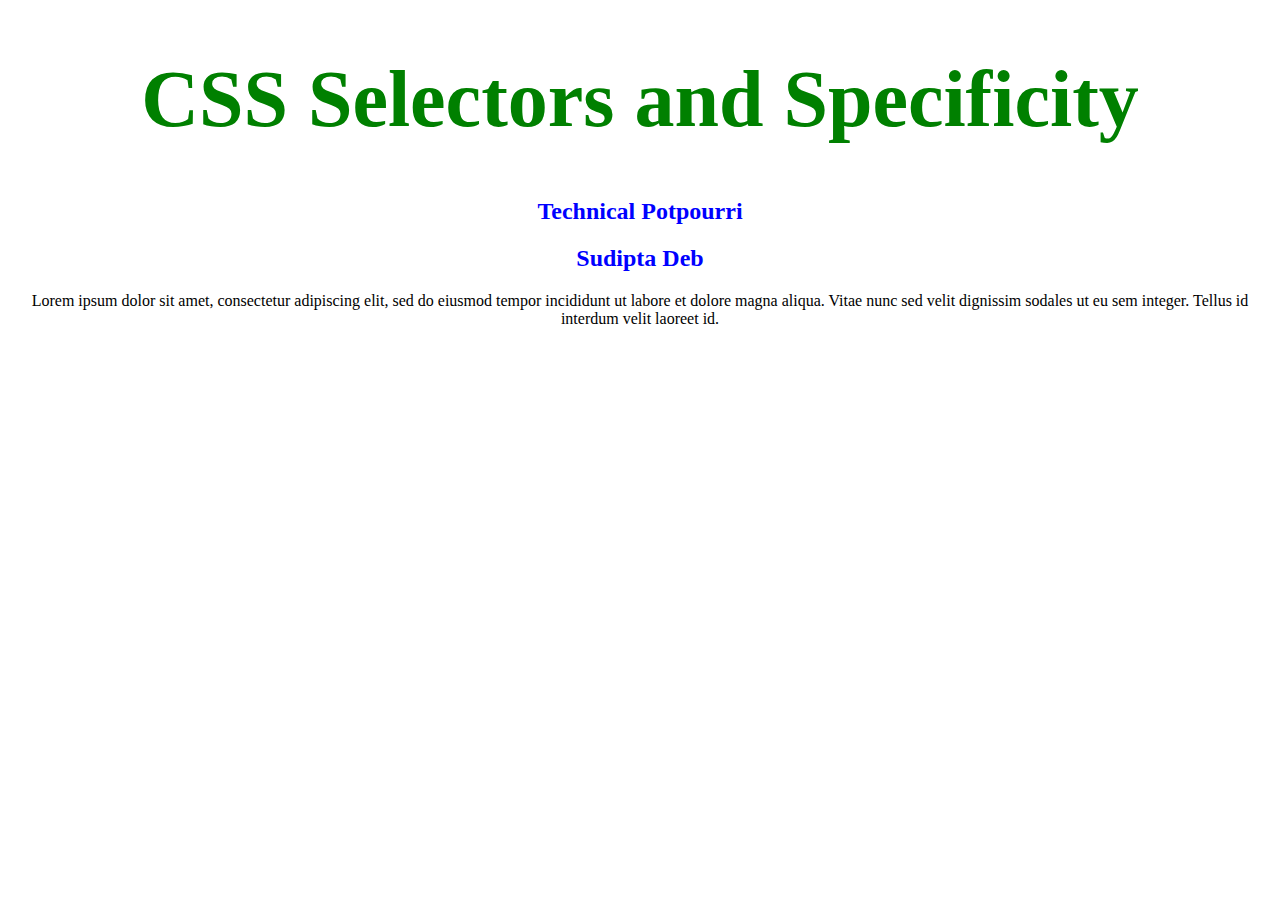
<file: Lesson2/index.html>
<!DOCTYPE html>
<html>
<head>
    <style>
        /* ID Selector */
        #helloWorld {
            color: green;
            text-align: center;
            font-size: 5em;
        }

        /* Class Selector */
        .heading{
            color: blue;
            text-align: center;
        }

        /* Type Selector */
        p {
            color: black;
            text-align: center;
        }
    </style>
</head>
<body>
    <h1 id="helloWorld">CSS Selectors and Specificity </h1>
    <h2 class="heading">Technical Potpourri</h2>
    <h2 class="heading">Sudipta Deb</h2>

    <p>Lorem ipsum dolor sit amet, consectetur adipiscing elit, sed do eiusmod tempor incididunt ut labore et dolore magna aliqua. 
    Vitae nunc sed velit dignissim sodales ut eu sem integer. Tellus id interdum velit laoreet id. </p>
</body>
</html>
</file>
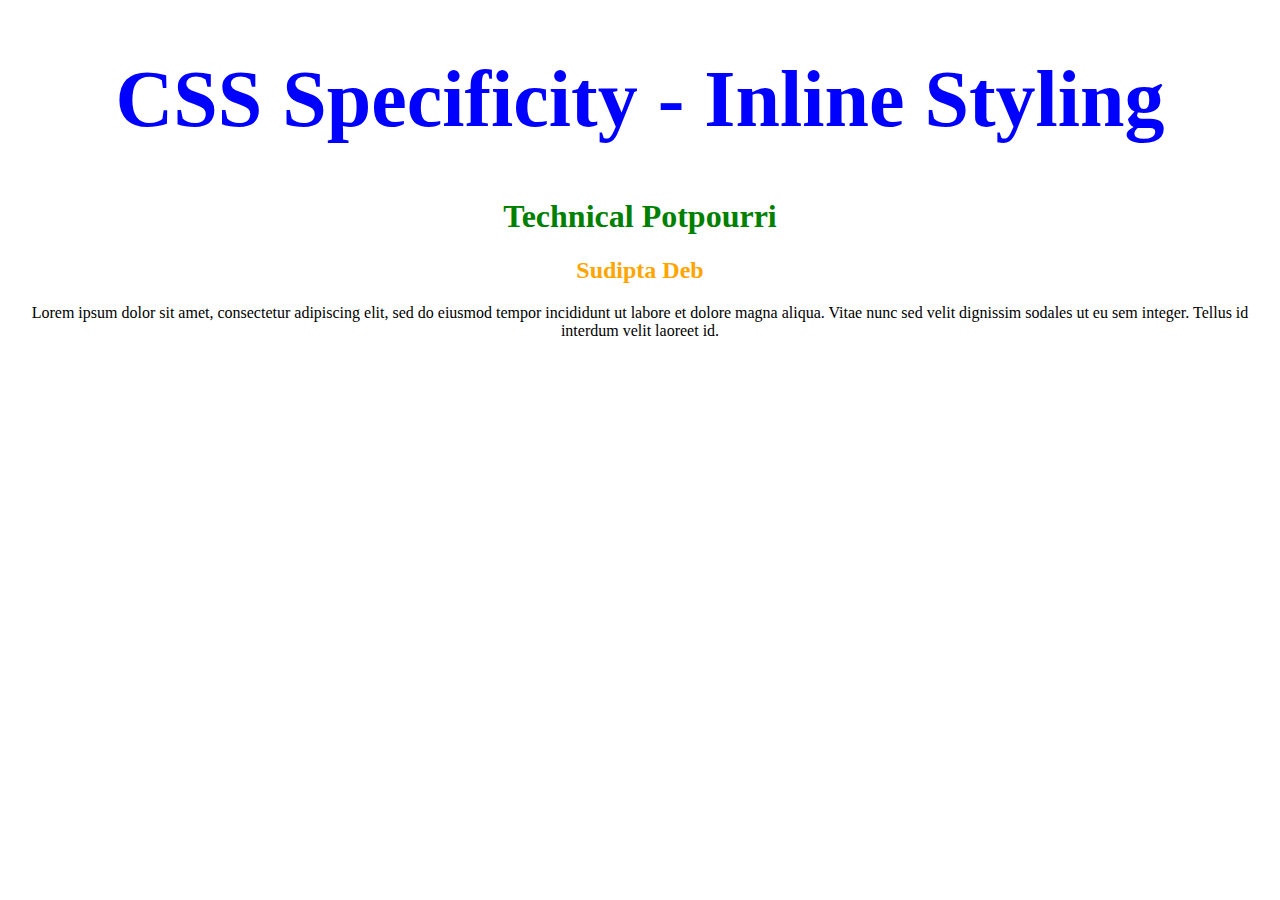
<file: Lesson2/CSSSpecificity.html>
<!DOCTYPE html>
<html>
<head>
    <style>
        /* ID Selector */
        /* CSS Specificity: 0-1-0-0 */
        #helloWorld {
            color: green;
            text-align: center;
        }

        /* Class Selector */
        /* CSS Specificity: 0-0-1-0 */
        .heading{
            color: orange;
            text-align: center;
        }

        /* Type Selector */
        /* CSS Specificity: 0-0-0-1 */
        p {
            color: black;
            text-align: center;
        }
    </style>
</head>
<body>
    <!-- CSS Specificity: 1-0-0-0 -->
    <h1 style="color: blue; text-align: center; font-size: 5em;">CSS Specificity - Inline Styling</h1>

    <h1 id="helloWorld">Technical Potpourri</h1>
    <h2 class="heading">Sudipta Deb</h2>

    <p>Lorem ipsum dolor sit amet, consectetur adipiscing elit, sed do eiusmod tempor incididunt ut labore et dolore magna aliqua. 
        Vitae nunc sed velit dignissim sodales ut eu sem integer. Tellus id interdum velit laoreet id. </p>
</body>
</html>
</file>
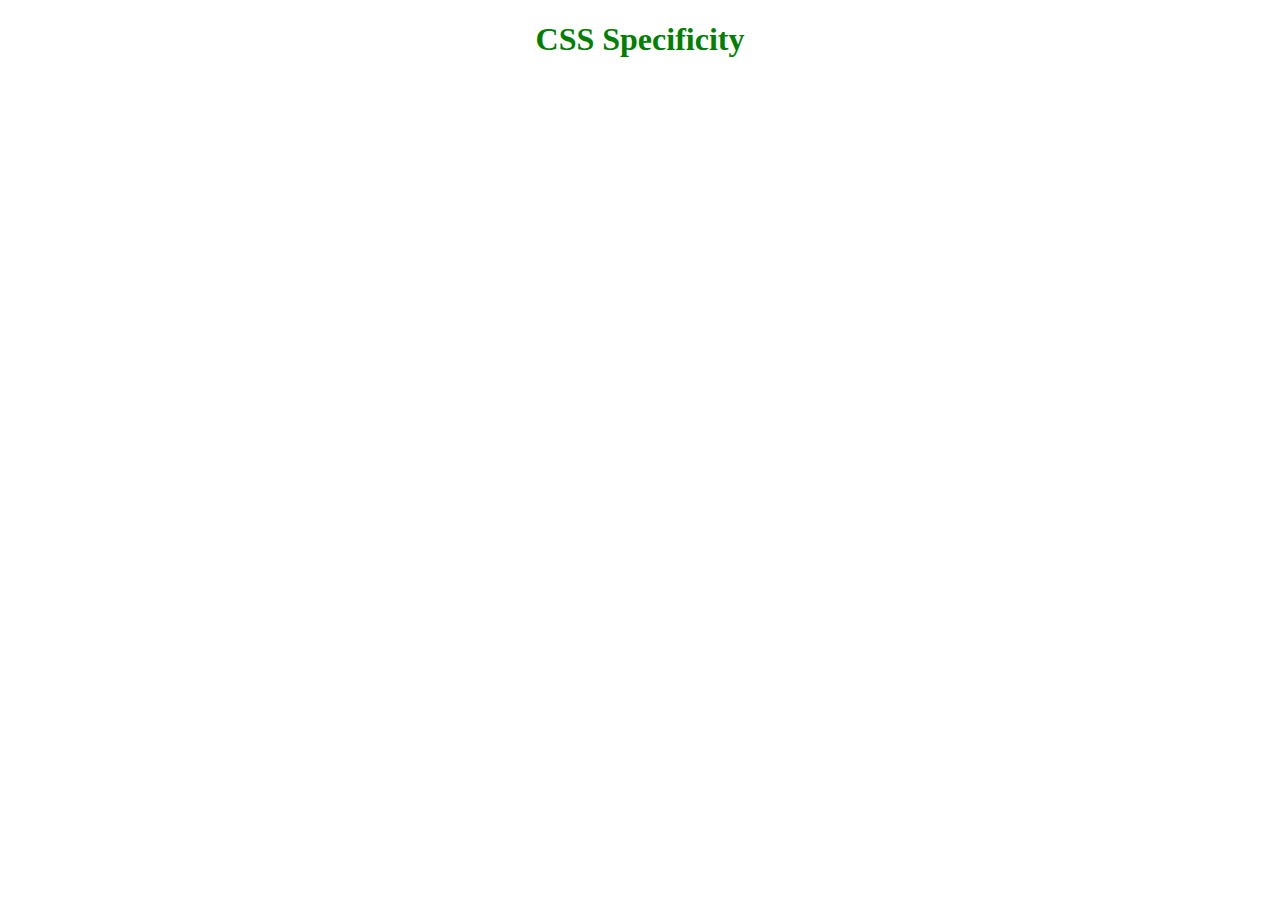
<file: Lesson2/IDSelectors.html>
<!DOCTYPE html>
<html>
<head>
    <style>
        /* ID Selector */
        /* CSS Specificity: 0-1-0-0 */
        #helloWorld {
            color: green;
            text-align: center;
        }

        /* Class Selector */
        /* CSS Specificity: 0-0-1-0 */
        .heading{
            color: orange;
            text-align: center;
        }
    </style>
</head>
<body>
    <h1 id="helloWorld" class="heading">CSS Specificity</h1>
</body>
</html>
</file>
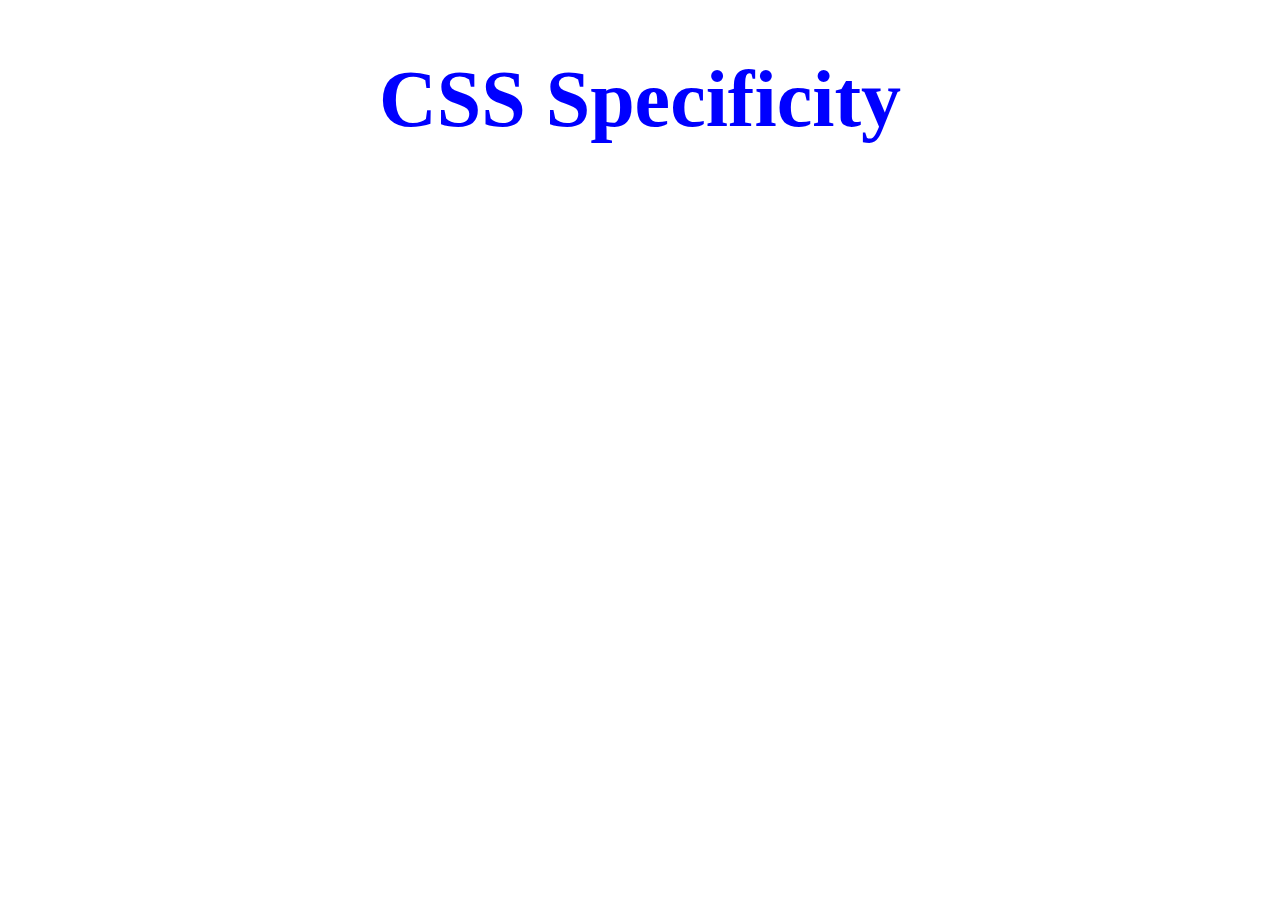
<file: Lesson2/InlineSelectors.html>
<!DOCTYPE html>
<html>
<head>
    <style>
        /* ID Selector */
        /* CSS Specificity: 0-1-0-0 */
        #helloWorld {
            color: green;
            text-align: center;
        }

        /* Class Selector */
        /* CSS Specificity: 0-0-1-0 */
        .heading{
            color: orange;
            text-align: center;
        }
    </style>
</head>
<body>
    <!-- CSS Specificity: 1-0-0-0 -->
    <h1 id="helloWorld" class="heading" style="color: blue; text-align: center; font-size: 5em;">CSS Specificity</h1>
</body>
</html>
</file>
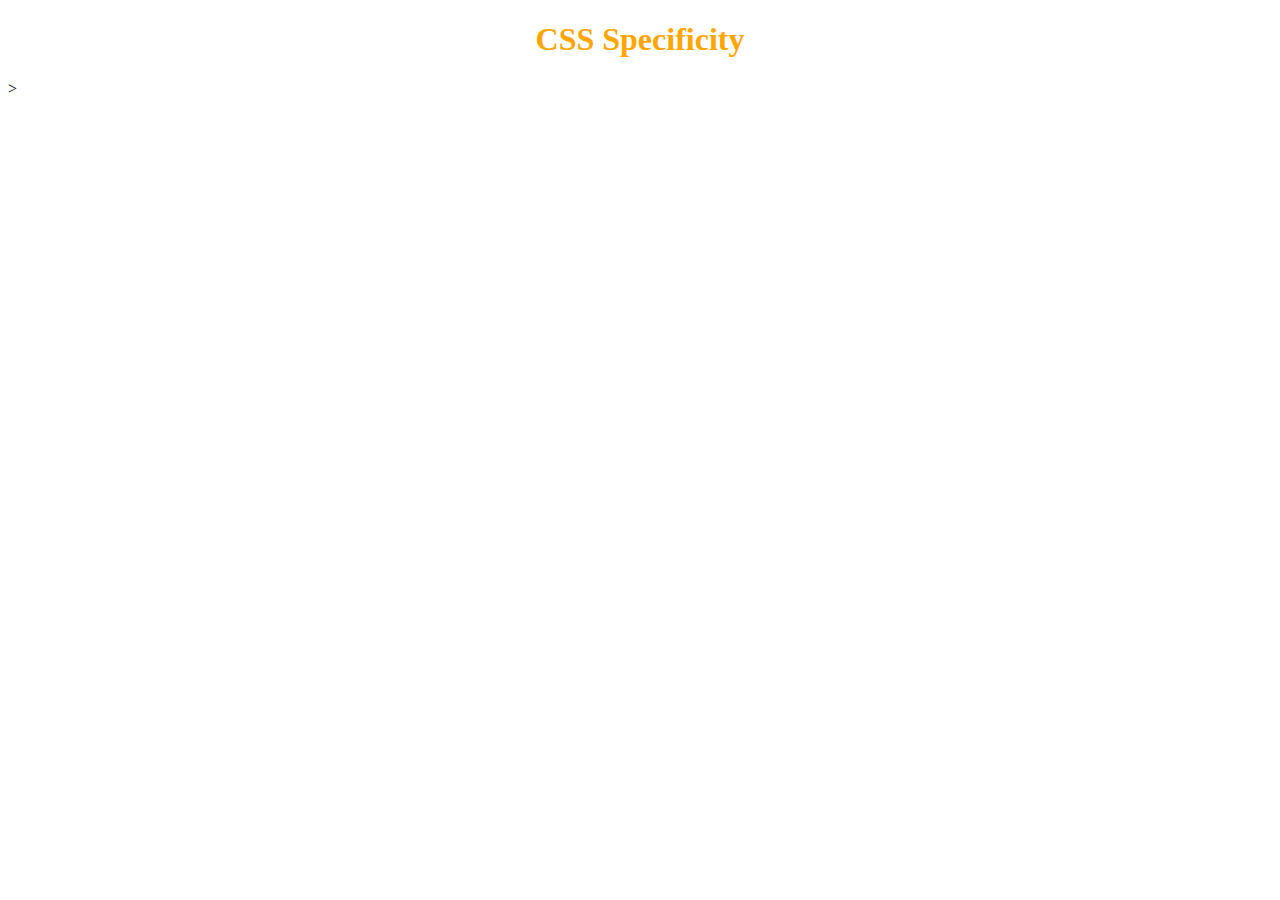
<file: Lesson2/MultipleSelectors.html>
<!DOCTYPE html>
<html>
<head>
    <style>
        /* Class Selector */
        /* CSS Specificity: 0-0-1-0 */
        .heading{
            color: orange;
            text-align: center;
        }

        /* Type Selector */
        /* CSS Specificity: 0-0-0-3 */
        body > div > h1 {
            color: green;
            text-align: center;
        }
    </style>
</head>
<body>
    <div>
        <h1 class="heading">CSS Specificity</h1>
    </div>>
</body>
</html>
</file>
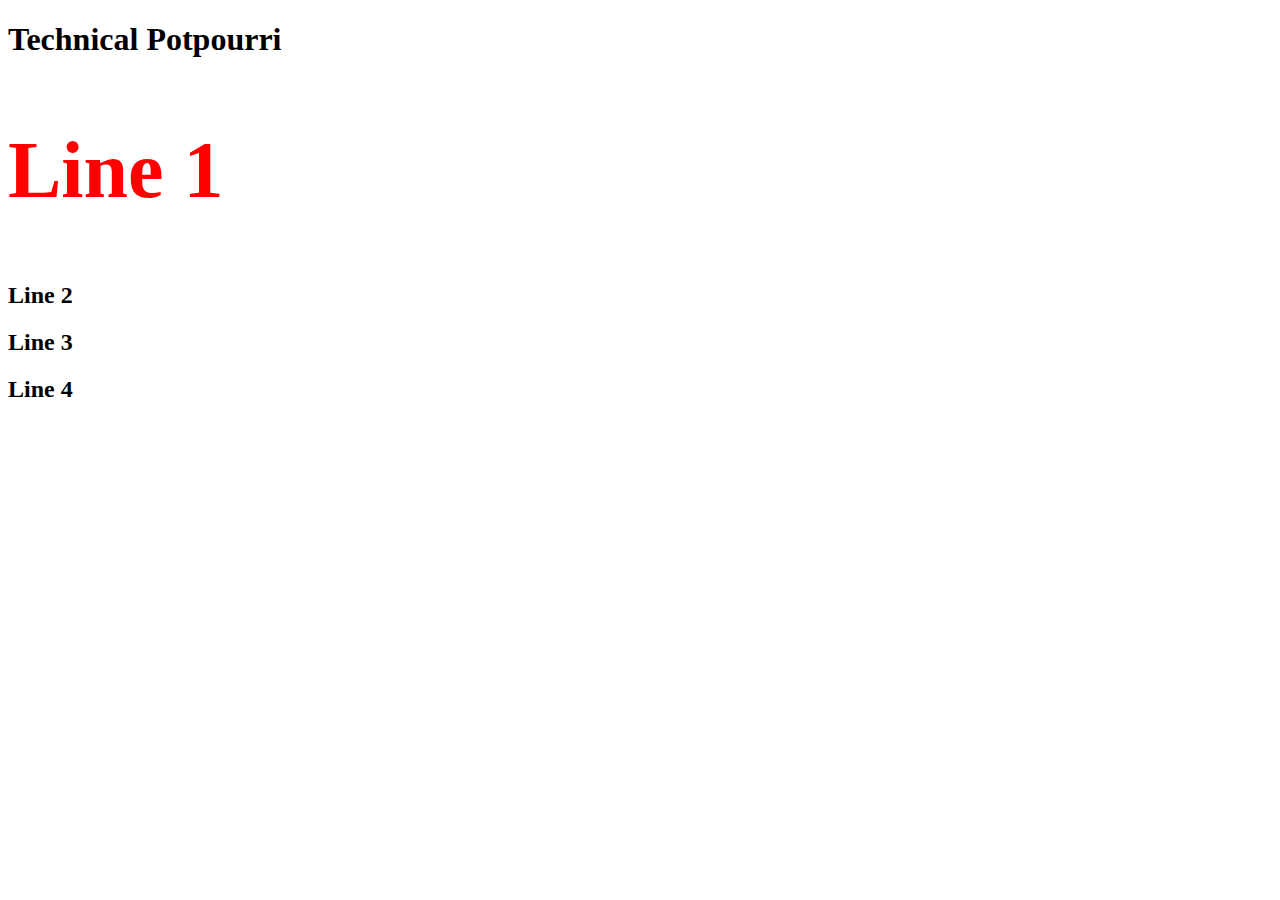
<file: Lesson3/AdjacentSiblingSelector.html>
<!DOCTYPE html>
<html>
<head>
    <style>
        h1 + h2 {
            color: red;
            font-size: 5em;
        }
    </style>
</head>
<body>
    <h1>Technical Potpourri</h1>
    <h2>Line 1</h2>
    <h2>Line 2</h2>
    <h2>Line 3</h2>
    <h2>Line 4</h2>
</body>
</html>
</file>
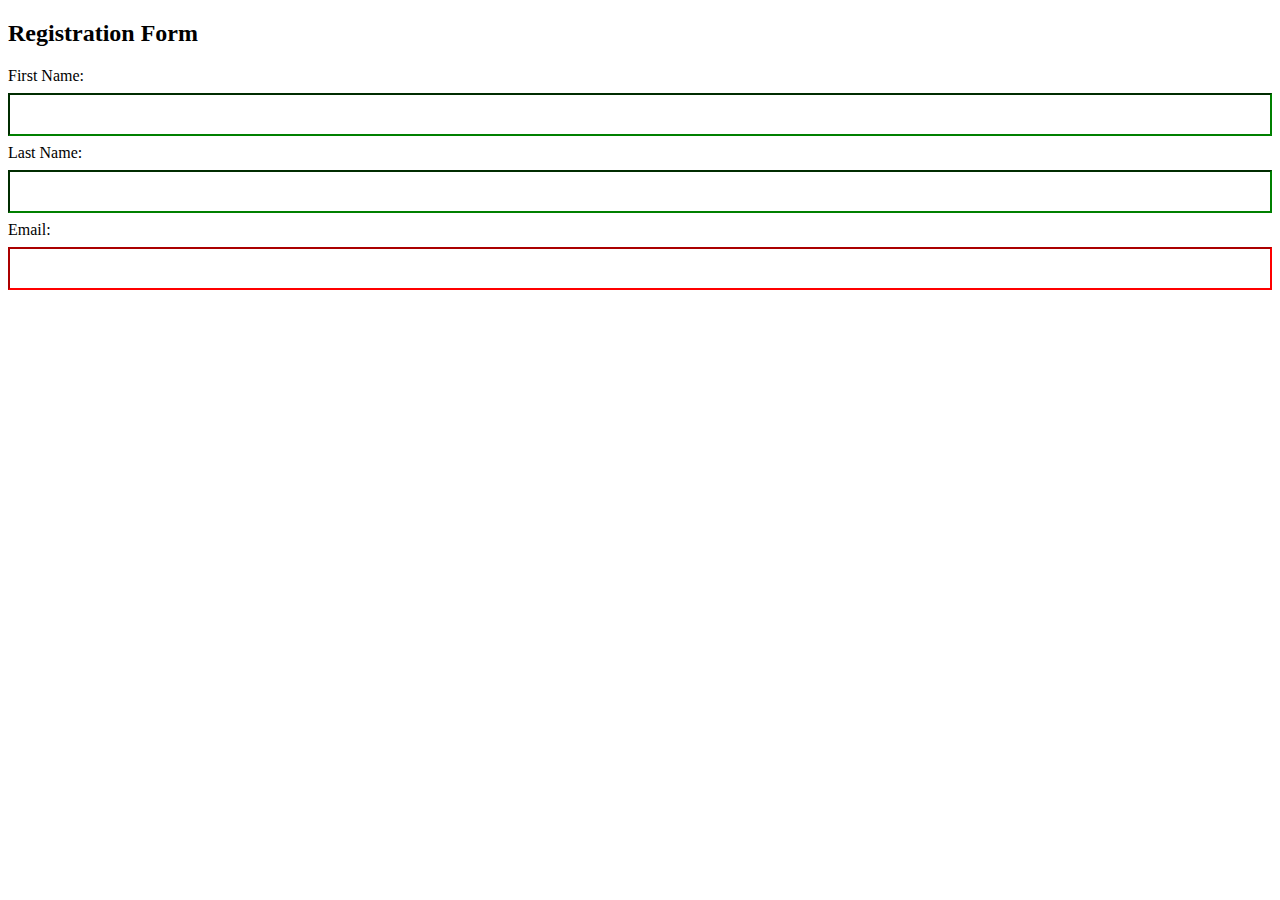
<file: Lesson3/AttributeSelector.html>
<!DOCTYPE html>
<html>
<head>
    <style>
        input[type='text'] {
            width: 100%;
            padding: 12px 20px;
            margin: 8px 0;
            box-sizing: border-box;
            border-color: green;
        }
        input[type='email'] {
            width: 100%;
            padding: 12px 20px;
            margin: 8px 0;
            box-sizing: border-box;
            border-color: red;
        }
    </style>
</head>
<body>
    <div>
        <h2>Registration Form</h2>
        First Name: <input type="text"/><br/>
        Last Name: <input type="text"/><br/>
        Email: <input type="email"/><br/>
    </div>
</body>
</html>
</file>
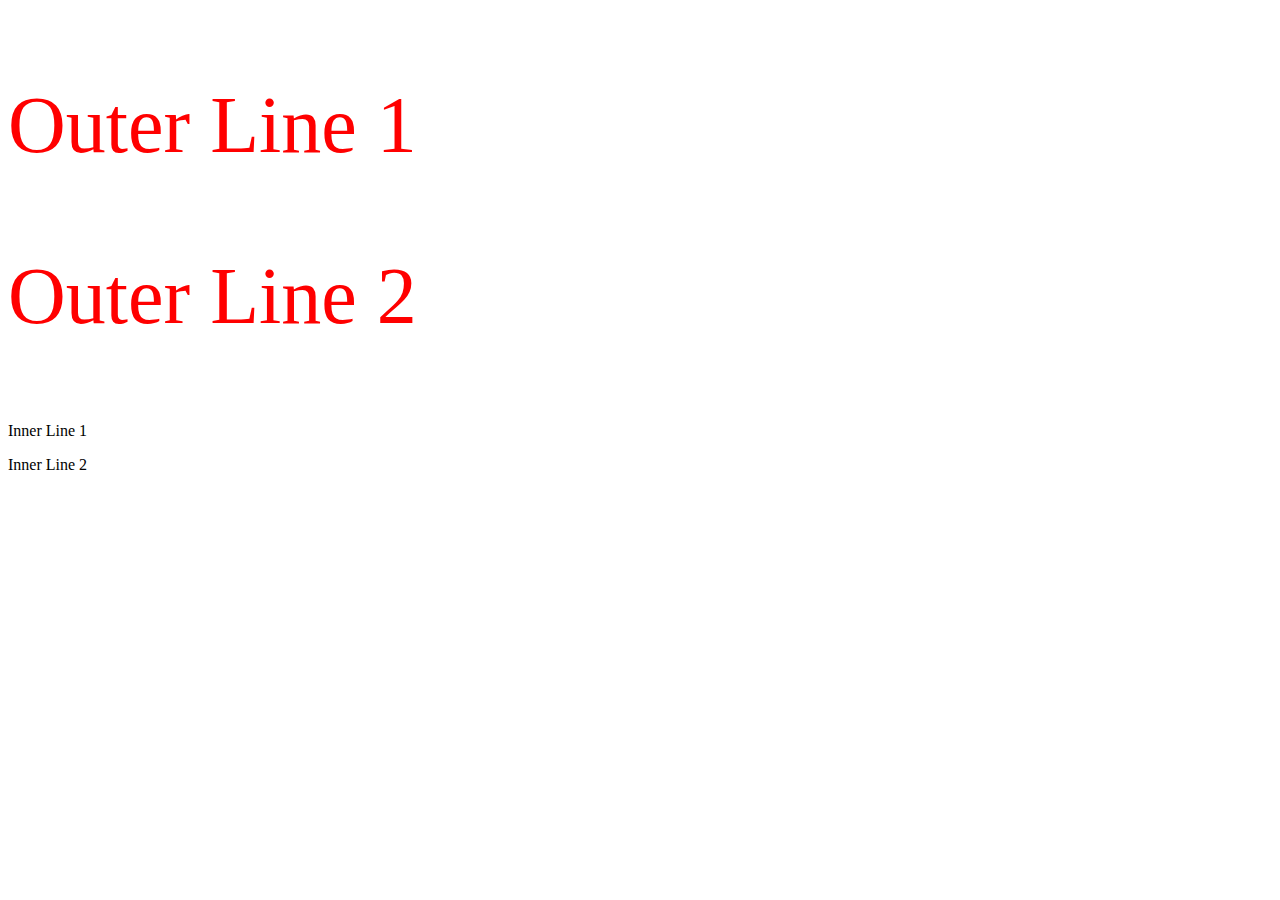
<file: Lesson3/ChildSelector.html>
<!DOCTYPE html>
<html>
<head>
    <style>
        .outer > p {
            color: red;
            font-size: 5em;
        }
    </style>
</head>
<body>
    <div class="outer">
        <p>Outer Line 1</p>
        <p>Outer Line 2</p>
        <div class="inner">
            <p>Inner Line 1</p>
            <p>Inner Line 2</p>
        </div>
    </div>

</body>
</html>
</file>
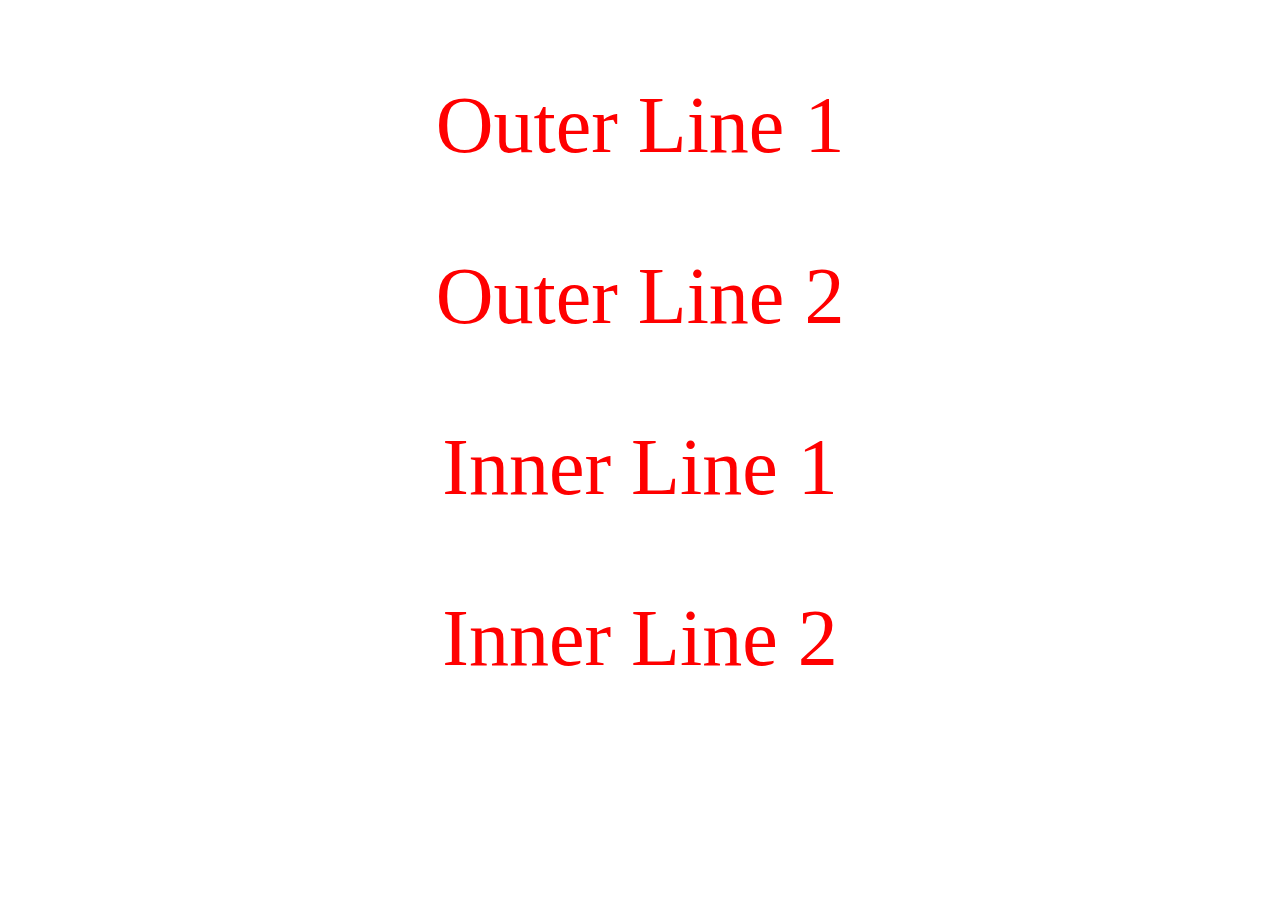
<file: Lesson3/DescendantSelector.html>
<!DOCTYPE html>
<html>
  <head>
    <style>
      .outer p {
        color: red;
        font-size: 5em;
        text-align: center;
      }
    </style>
  </head>
  <body>
    <div class="outer">
      <p>Outer Line 1</p>
      <p>Outer Line 2</p>
      <div class="inner">
        <p>Inner Line 1</p>
        <p>Inner Line 2</p>
      </div>
    </div>
  </body>
</html>
</file>
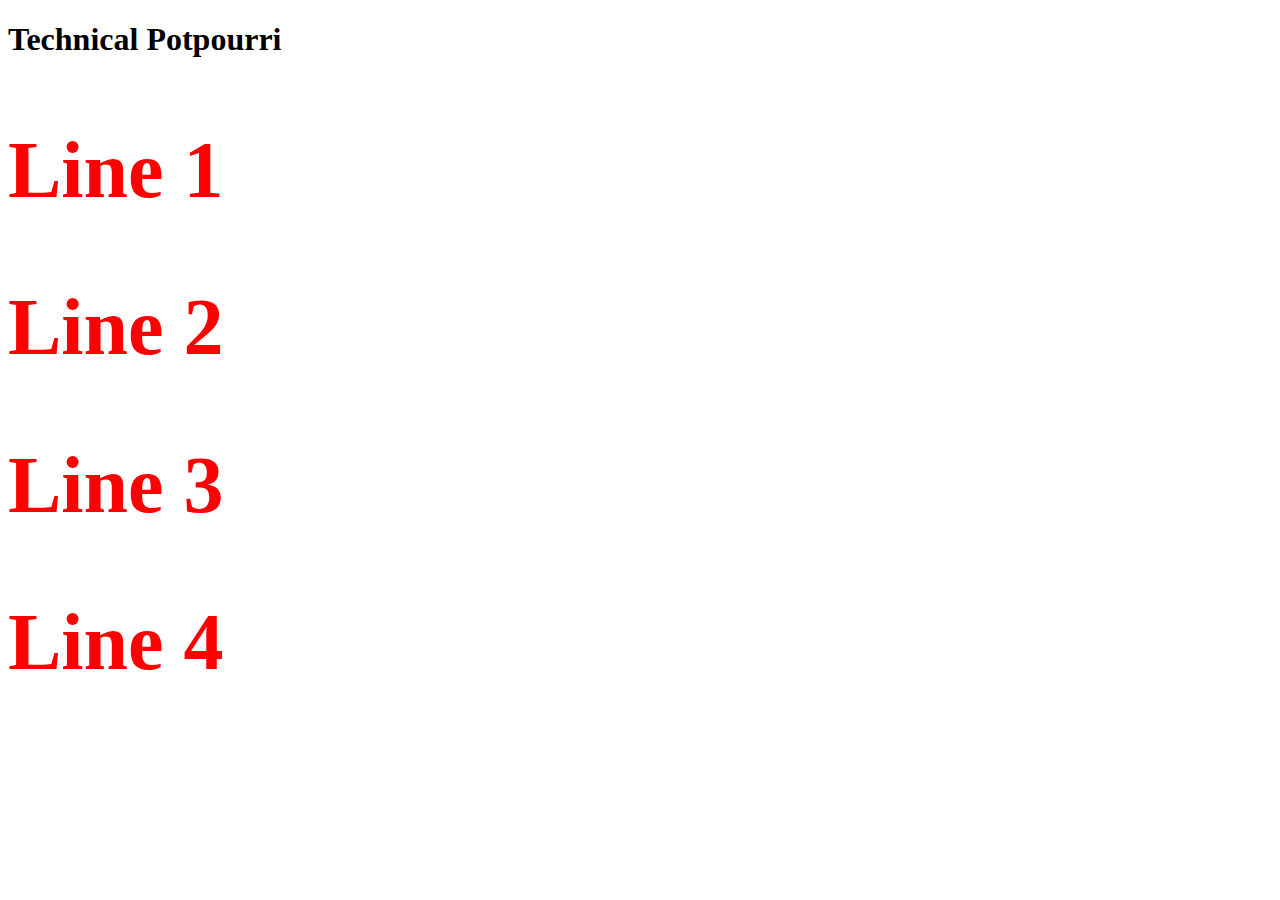
<file: Lesson3/GeneralSiblingSelector.html>
<!DOCTYPE html>
<html>
<head>
    <style>
        h1 ~ h2 {
            color: red;
            font-size: 5em;
        }
    </style>
</head>
<body>
    <h1>Technical Potpourri</h1>
    <h2>Line 1</h2>
    <h2>Line 2</h2>
    <h2>Line 3</h2>
    <h2>Line 4</h2>
</body>
</html>
</file>
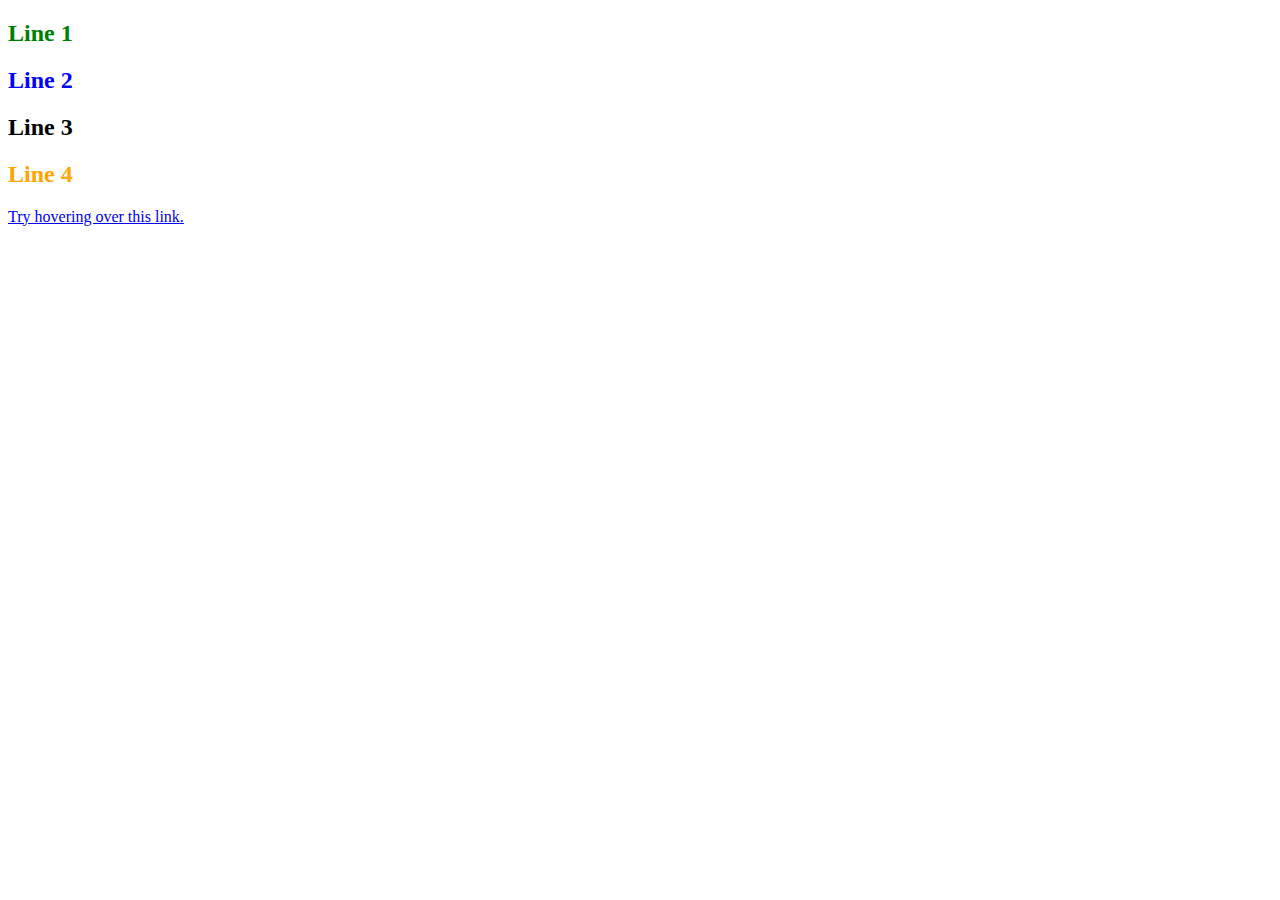
<file: Lesson3/PseudoClassSelector.html>
<!DOCTYPE html>
<html>
<head>
    <style>
        .outer h2:first-child {
            color: green;
        }
        .outer h2:last-child {
            color: orange;
        }
        .outer h2:nth-child(2) {
            color: blue;
        }
        a:hover {
            color: orange;
        }
    </style>
</head>
<body>
    <div class="outer">
        <h2>Line 1</h2>
        <h2>Line 2</h2>
        <h2>Line 3</h2>
        <h2>Line 4</h2>
    </div>

    <a href="#">Try hovering over this link.</a>
</body>
</html>
</file>
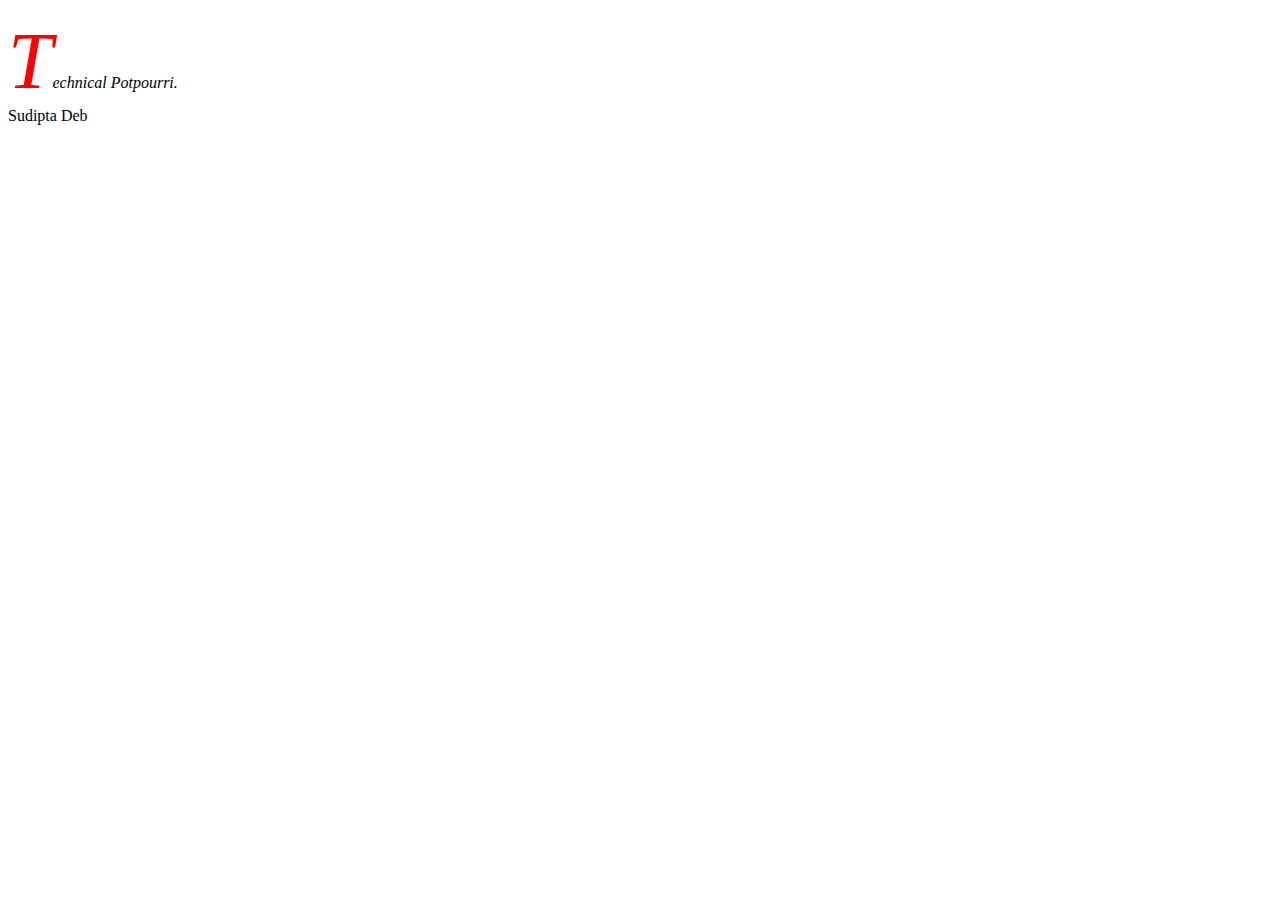
<file: Lesson3/PseudoElementsSelector.html>
<!DOCTYPE html>
<html>
<head>
    <style>
        .outer p::first-letter {
            color: red;
            font-size: 5em;
        }
        .outer p::first-line {
            font-size:1em;
            font-family: Georgia, 'Times New Roman', Times, serif;
            font-style: italic;
        }
    </style>
</head>
<body>
    <div class="outer">
        <p>Technical Potpourri. <br/>
            Sudipta Deb</p>
    </div>
</body>
</html>
</file>
